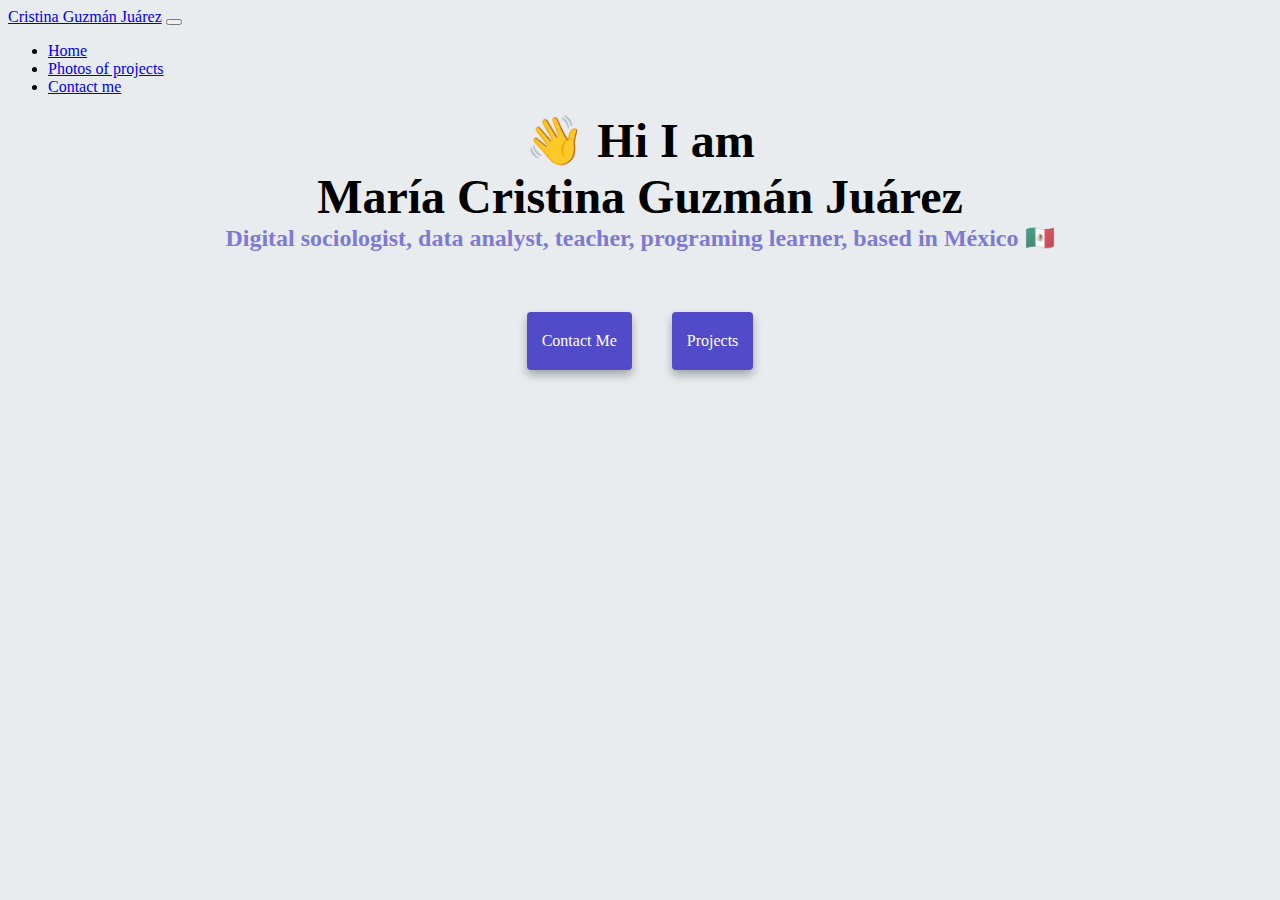
<file: index.html>
<!DOCTYPE html>
<html lang="en">

<head>
  <meta charset="UTF-8" />
  <meta http-equiv="X-UA-Compatible" content="IE=edge" />
  <meta name="viewport" content="width=device-width, initial-scale=1.0" />
  <meta name="description" content="Cristina Guzmán's personal website showcasing her programming projects.">
  <title>Cristina Guzmán Juárez</title>
  <link rel="stylesheet" href="src/style.css" />
  <link href="https://cdn.jsdelivr.net/npm/bootstrap@5.3.7/dist/css/bootstrap.min.css" rel="stylesheet"
    integrity="sha384-LN+7fdVzj6u52u30Kp6M/trliBMCMKTyK833zpbD+pXdCLuTusPj697FH4R/5mcr" crossorigin="anonymous" />
  <script src="https://cdn.jsdelivr.net/npm/bootstrap@5.3.7/dist/js/bootstrap.bundle.min.js"
    integrity="sha384-ndDqU0Gzau9qJ1lfW4pNLlhNTkCfHzAVBReH9diLvGRem5+R9g2FzA8ZGN954O5Q"
    crossorigin="anonymous"></script>
</head>

<body>
  <nav class="navbar navbar-expand-lg bg-body-secondary">
    <div class="container-fluid">
      <a class="navbar-brand" href="#">Cristina Guzmán Juárez</a>
      <button class="navbar-toggler" type="button" data-bs-toggle="collapse" data-bs-target="#navbarNavDropdown"
        aria-controls="navbarNavDropdown" aria-expanded="false" aria-label="Toggle navigation">
        <span class="navbar-toggler-icon"></span>
      </button>
      <div class="collapse navbar-collapse" id="navbarNavDropdown">
        <ul class="navbar-nav">
          <li class="nav-item">
            <a class="nav-link active" aria-current="page" href="index.html">Home</a>
          </li>
          <li class="nav-item">
            <a class="nav-link" href="photo.html">Photos of projects</a>
          </li>
          <li class="nav-item">
            <a class="nav-link" href="contact.html">Contact me</a>
          </li>

        </ul>
      </div>
    </div>
  </nav>
  <h2>👋 Hi I am</h2>
  <h2>María Cristina Guzmán Juárez</h2>
  <h3>
    Digital sociologist, data analyst, teacher, programing learner, based in México 🇲🇽
  </h3>
  <div class="navigation-links">
    <a href="contact.html" class="button-link">Contact me</a>
    <a href="photo.html" class="button-link"> Projects</a>

  </div>
</body>

</html>
</file>
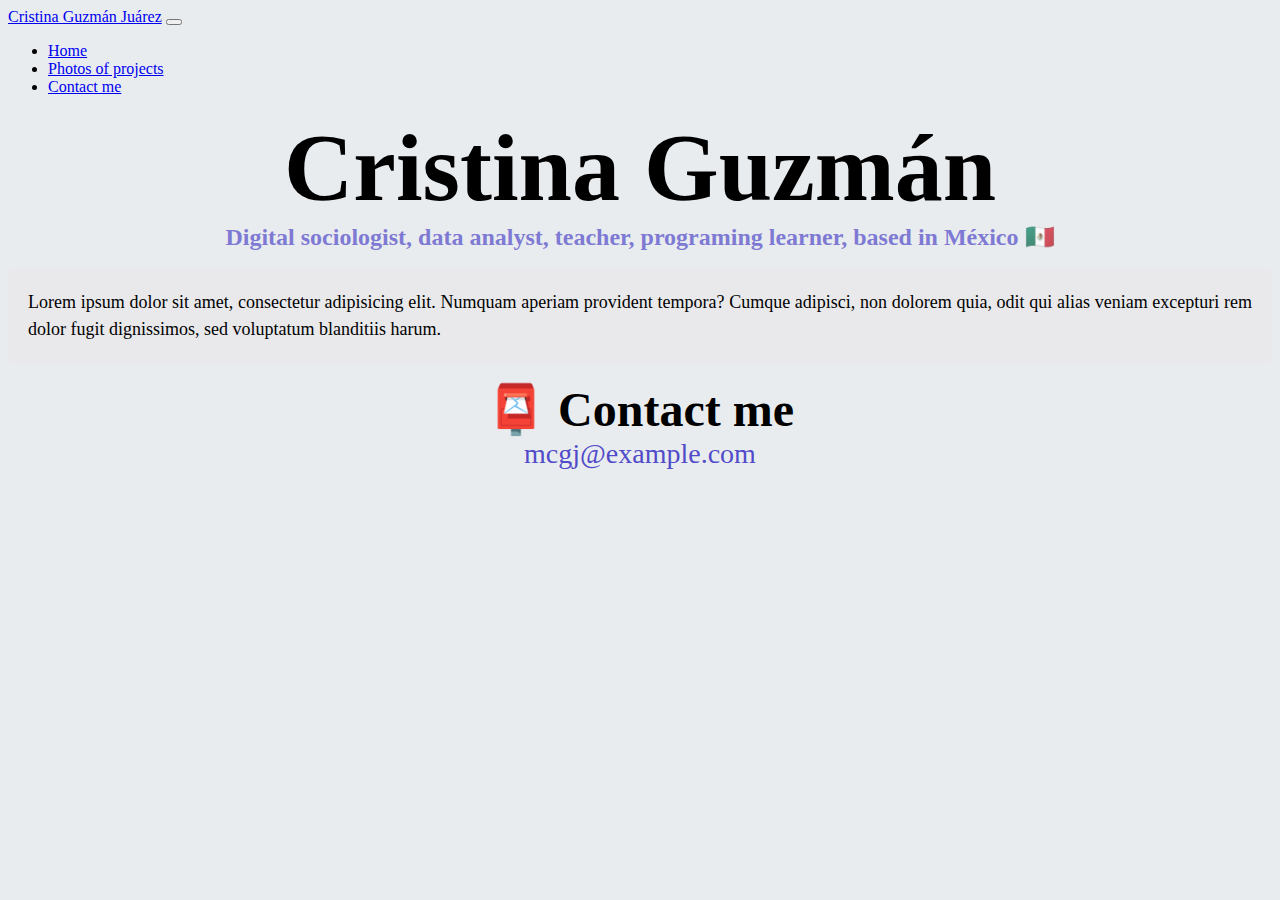
<file: contact.html>
<!DOCTYPE html>
<html lang="en">

<head>
  <meta charset="UTF-8" />
  <meta http-equiv="X-UA-Compatible" content="IE=edge" />
  <meta name="viewport" content="width=device-width, initial-scale=1.0" />
  <link rel="stylesheet" href="src/style.css" />
  <title>Contact</title>
  <meta name="description" content="Cristina Guzmán's personal website showcasing her programming projects.">
  <link href="https://cdn.jsdelivr.net/npm/bootstrap@5.3.7/dist/css/bootstrap.min.css" rel="stylesheet"
    integrity="sha384-LN+7fdVzj6u52u30Kp6M/trliBMCMKTyK833zpbD+pXdCLuTusPj697FH4R/5mcr" crossorigin="anonymous" />
  <script src="https://cdn.jsdelivr.net/npm/bootstrap@5.3.7/dist/js/bootstrap.bundle.min.js"
    integrity="sha384-ndDqU0Gzau9qJ1lfW4pNLlhNTkCfHzAVBReH9diLvGRem5+R9g2FzA8ZGN954O5Q"
    crossorigin="anonymous"></script>
</head>

<body>
  <nav class="navbar navbar-expand-lg bg-body-secondary">
    <div class="container-fluid">
      <a class="navbar-brand" href="#">Cristina Guzmán Juárez</a>
      <button class="navbar-toggler" type="button" data-bs-toggle="collapse" data-bs-target="#navbarNavDropdown"
        aria-controls="navbarNavDropdown" aria-expanded="false" aria-label="Toggle navigation">
        <span class="navbar-toggler-icon"></span>
      </button>
      <div class="collapse navbar-collapse" id="navbarNavDropdown">
        <ul class="navbar-nav">
          <li class="nav-item">
            <a class="nav-link active" aria-current="page" href="index.html">Home</a>
          </li>
          <li class="nav-item">
            <a class="nav-link" href="photo.html">Photos of projects</a>
          </li>
          <li class="nav-item">
            <a class="nav-link" href="contact.html">Contact me</a>
          </li>
        </ul>
      </div>
    </div>
  </nav>
  <h1>Cristina Guzmán</h1>
  <h3>
    Digital sociologist, data analyst, teacher, programing learner, based in México 🇲🇽
  </h3>
  <p>
    Lorem ipsum dolor sit amet, consectetur adipisicing elit. Numquam aperiam
    provident tempora? Cumque adipisci, non dolorem quia, odit qui alias
    veniam excepturi rem dolor fugit dignissimos, sed voluptatum blanditiis
    harum.
    <br />
  </p>
  <div id="contact">
    <h2>📮 Contact me</h2>
    <a href="mailto:mcgj@ecample.com" class="email-link">mcgj@example.com </a>
  </div>
</body>

</html>
</file>
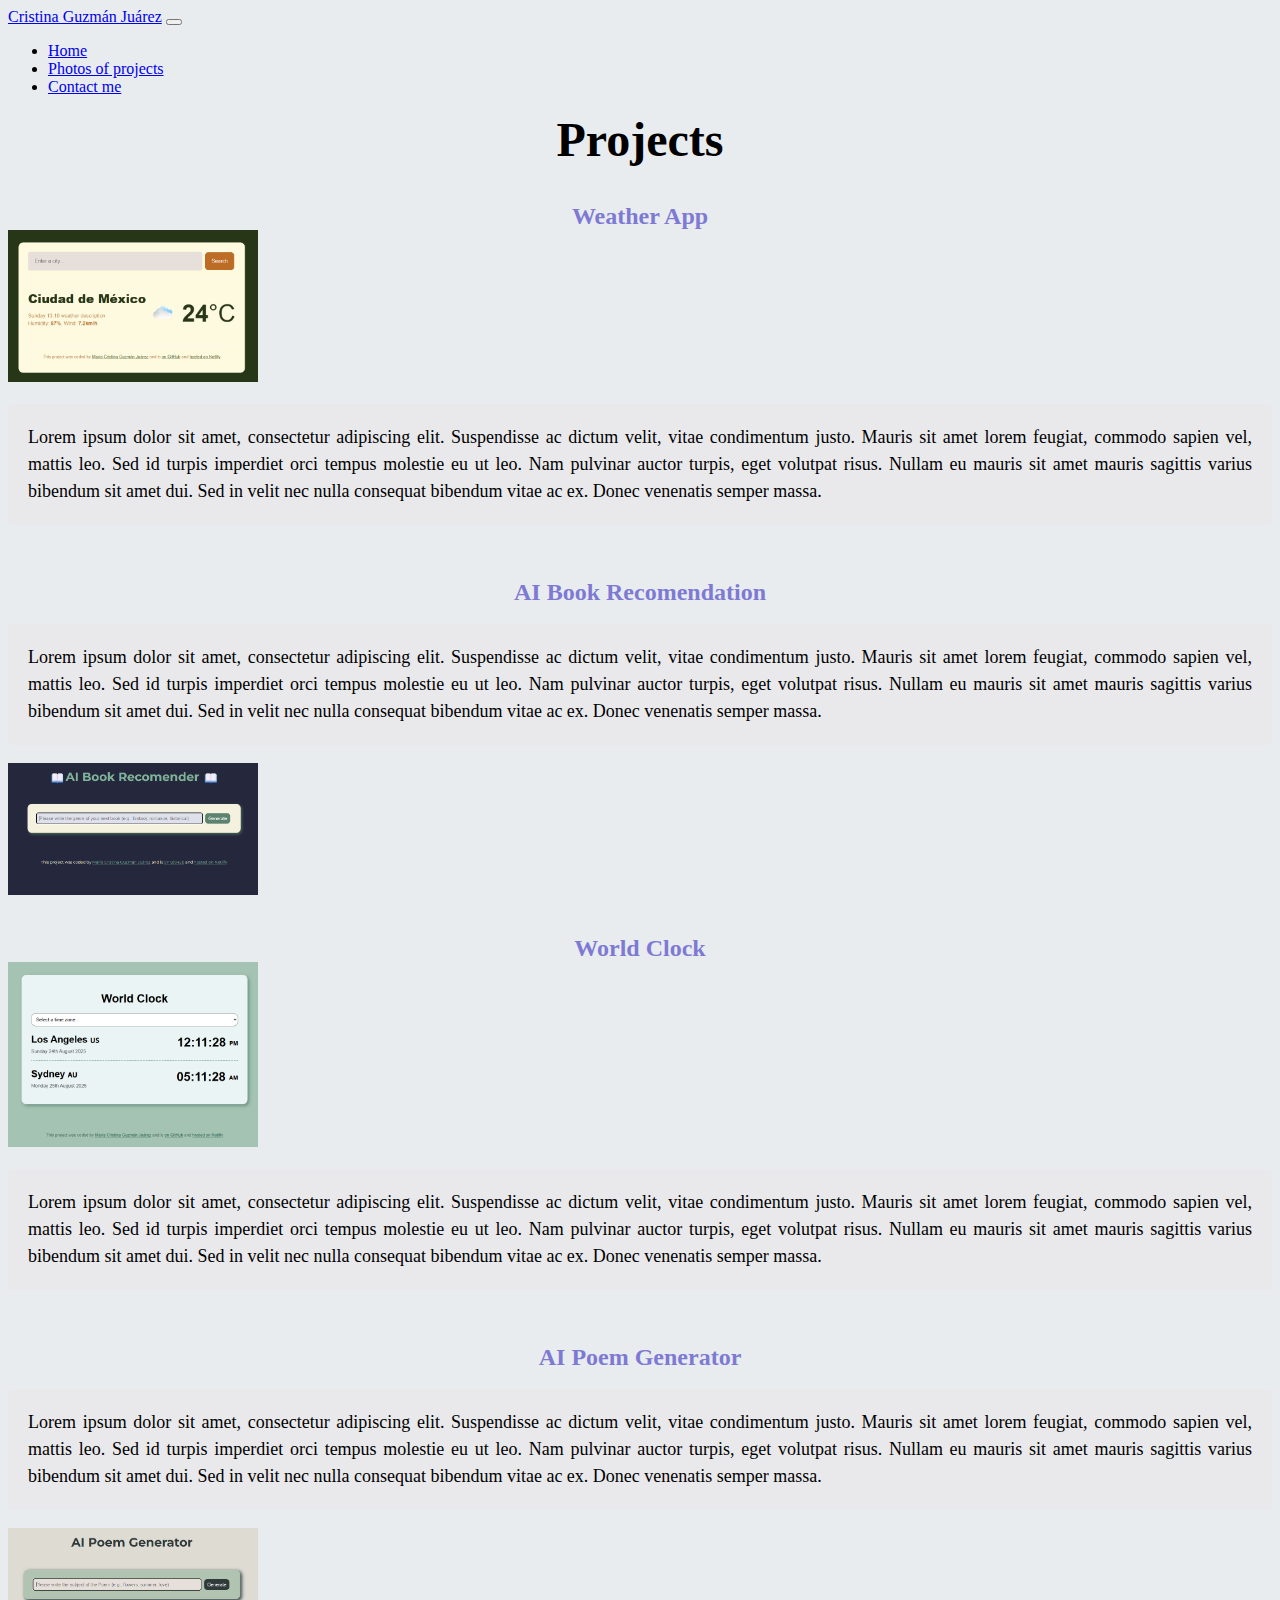
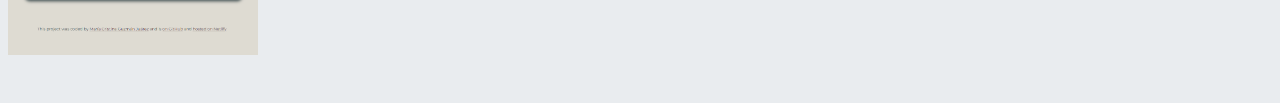
<file: photo.html>
<!DOCTYPE html>
<html lang="en">

<head>
  <meta charset="UTF-8" />
  <meta http-equiv="X-UA-Compatible" content="IE=edge" />
  <meta name="viewport" content="width=device-width, initial-scale=1.0" />
  <link rel="stylesheet" href="src/style.css" />
  <title>Coding Projects by Cristina Guzmán Juárez</title>
  <meta name="description" content="Cristina Guzmán's personal website showcasing her programming projects.">
  <link href="https://cdn.jsdelivr.net/npm/bootstrap@5.3.7/dist/css/bootstrap.min.css" rel="stylesheet"
    integrity="sha384-LN+7fdVzj6u52u30Kp6M/trliBMCMKTyK833zpbD+pXdCLuTusPj697FH4R/5mcr" crossorigin="anonymous" />
  <script src="https://cdn.jsdelivr.net/npm/bootstrap@5.3.7/dist/js/bootstrap.bundle.min.js"
    integrity="sha384-ndDqU0Gzau9qJ1lfW4pNLlhNTkCfHzAVBReH9diLvGRem5+R9g2FzA8ZGN954O5Q"
    crossorigin="anonymous"></script>
</head>

<body>
  <nav class="navbar navbar-expand-lg bg-body-secondary">
    <div class="container-fluid">
      <a class="navbar-brand" href="#">Cristina Guzmán Juárez</a>
      <button class="navbar-toggler" type="button" data-bs-toggle="collapse" data-bs-target="#navbarNavDropdown"
        aria-controls="navbarNavDropdown" aria-expanded="false" aria-label="Toggle navigation">
        <span class="navbar-toggler-icon"></span>
      </button>
      <div class="collapse navbar-collapse" id="navbarNavDropdown">
        <ul class="navbar-nav">
          <li class="nav-item">
            <a class="nav-link active" aria-current="page" href="index.html">Home</a>
          </li>
          <li class="nav-item">
            <a class="nav-link" href="photo.html">Photos of projects</a>
          </li>
          <li class="nav-item">
            <a class="nav-link" href="contact.html">Contact me</a>
          </li>

        </ul>
      </div>
    </div>
  </nav>

  <div id="imgProjects">
    <h2>Projects</h2>
    <br>
    <br>
    <h3>Weather App</h3>
    <div class="row">
      <div class="col-sm-5">
        <a href="https://stellar-pithivier-dc7f37.netlify.app/" target="_blank"><img src="images/Weather.png"
            class="img-fluid p-2 shadow rounded w-75 mx-auto d-block" alt="Image of a weather forecast wesite" /></a>
      </div>
      <div class="col-sm-7">
        <div class="d-none d-lg-block">
          <p>
            Lorem ipsum dolor sit amet, consectetur adipiscing elit. Suspendisse
            ac dictum velit, vitae condimentum justo. Mauris sit amet lorem
            feugiat, commodo sapien vel, mattis leo. Sed id turpis imperdiet
            orci tempus molestie eu ut leo. Nam pulvinar auctor turpis, eget
            volutpat risus. Nullam eu mauris sit amet mauris sagittis varius
            bibendum sit amet dui. Sed in velit nec nulla consequat bibendum
            vitae ac ex. Donec venenatis semper massa.
          </p>
        </div>
      </div>
    </div>
    <br>
    <br>
    <h3>AI Book Recomendation</h3>
    <div class="row">
      <div class="col-sm-5">
        <div class="d-none d-lg-block">
          <p>
            Lorem ipsum dolor sit amet, consectetur adipiscing elit. Suspendisse
            ac dictum velit, vitae condimentum justo. Mauris sit amet lorem
            feugiat, commodo sapien vel, mattis leo. Sed id turpis imperdiet
            orci tempus molestie eu ut leo. Nam pulvinar auctor turpis, eget
            volutpat risus. Nullam eu mauris sit amet mauris sagittis varius
            bibendum sit amet dui. Sed in velit nec nulla consequat bibendum
            vitae ac ex. Donec venenatis semper massa.
          </p>
        </div>
      </div>
      <div class="col-sm-7">
        <a href="https://magenta-quokka-8a3726.netlify.app/" target="_blank"><img src="images/book.png"
            class="img-fluid p-2 shadow rounded w-75 mx-auto d-block" alt="Image of a AI book recomendation page" /></a>
      </div>
    </div>
    <br>
    <br>
    <h3>World Clock</h3>
    <div class="row">
      <div class=" col-sm-5">
        <a href="https://vermillion-conkies-cece09.netlify.app/" target="_blank">
          <img src="images/clock.png" class="img-fluid p-2 shadow rounded w-75 mx-auto d-block"
            alt="Image of a World Clock website" /></a>
      </div>
      <div class="col-sm-7">
        <div class="d-none d-lg-block">
          <p>
            Lorem ipsum dolor sit amet, consectetur adipiscing elit. Suspendisse
            ac dictum velit, vitae condimentum justo. Mauris sit amet lorem
            feugiat, commodo sapien vel, mattis leo. Sed id turpis imperdiet
            orci tempus molestie eu ut leo. Nam pulvinar auctor turpis, eget
            volutpat risus. Nullam eu mauris sit amet mauris sagittis varius
            bibendum sit amet dui. Sed in velit nec nulla consequat bibendum
            vitae ac ex. Donec venenatis semper massa.
          </p>
        </div>
      </div>
    </div>
    <br>
    <br>
    <h3>AI Poem Generator</h3>
    <div class="row">
      <div class="col-sm-5">
        <div class="d-none d-lg-block">
          <p>
            Lorem ipsum dolor sit amet, consectetur adipiscing elit. Suspendisse
            ac dictum velit, vitae condimentum justo. Mauris sit amet lorem
            feugiat, commodo sapien vel, mattis leo. Sed id turpis imperdiet
            orci tempus molestie eu ut leo. Nam pulvinar auctor turpis, eget
            volutpat risus. Nullam eu mauris sit amet mauris sagittis varius
            bibendum sit amet dui. Sed in velit nec nulla consequat bibendum
            vitae ac ex. Donec venenatis semper massa.
          </p>
        </div>
      </div>
      <div class=" col-sm-7">
        <a href="https://spontaneous-bombolone-dc5525.netlify.app/" target="_blank">
          <img src="images/Poem.png" class="img-fluid p-2 shadow rounded w-75 mx-auto d-block"
            alt="Image of a Poem generator website" /></a>
      </div>
    </div>
  </div>
  <br />
  <br />
</body>

</html>
</body>

</html>
</file>
<file: src/style.css>
:root {
  --primary-color: #514bc9;
  --secondary-color: #e9e9ecef;
  --box-shadow: 0 5px 10px rgba(0, 0, 0, 0.3);
}

body {
  background-color: #e9ecef !important;
}

h1,
h2,
h3 {
  text-align: center;
  margin: 0;
  font-weight: 700 !important;
}

h1 {
  font-size: 96px;
}

h2 {
  font-size: 48px;
}

h3 {
  font-size: 24px;
  opacity: 0.7;
  color: var(--primary-color) !important;
}

p {
  background: var(--secondary-color);
  padding: 20px;
  border-radius: 4px;
  font-size: 18px;
  line-height: 1.5;
  text-align: justify;
}

.navigation-links {
  display: flex;
  margin-top: 40px;
  justify-content: center;
}

.navigation-links a {
  margin: 20px;
  border-radius: 4px;
  padding: 20px 15px;
  text-decoration: none;
  text-transform: capitalize;
}

.button-link {
  background: var(--primary-color);
  box-shadow: var(--box-shadow);
  color: white;
}

.about-paragraphs {
  display: flex;
  margin: 30px 0;
}

.about-paragraphs p {
  margin: 10px;
}

.email-link {
  display: flex;
  justify-content: center;
  color: var(--primary-color);
  font-size: 28px;
  text-decoration: none;
}

.email-link:hover {
  text-decoration: underline;
}
img {
  width: 250px;
}
</file>
